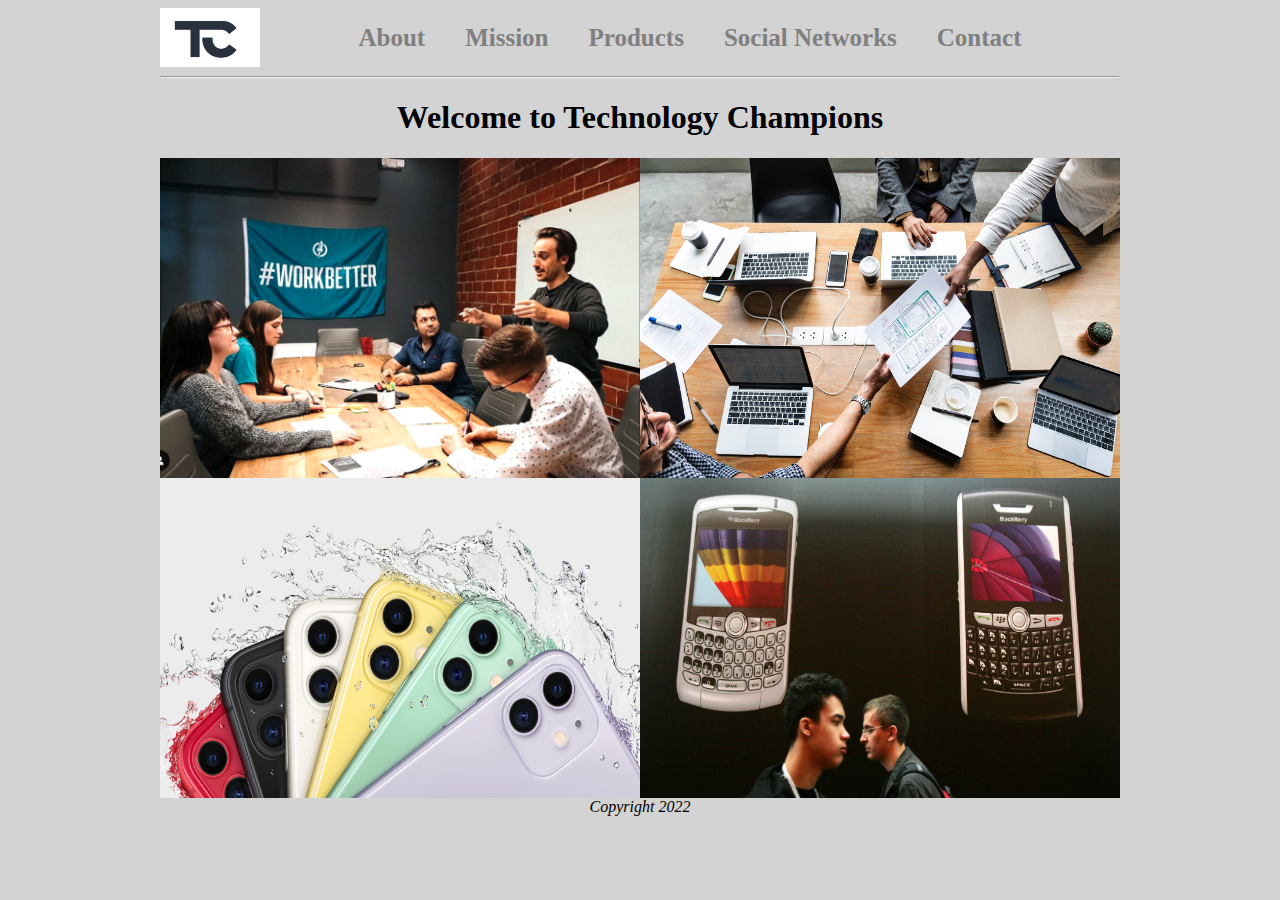
<file: project-1/index.html>
<html>
    <head>
        <meta charset="utf-8">
        <meta name="author" content="Pedro Fernandez">
        <title>Technology Champions</title>
        <link rel="stylesheet" type="text/css" href="./css/css.css">
    </head>
    <body>
        <div id="maindiv"> <!-- Main div where everything will take place -->
            <div class="container">
                <nav> <!-- Navigation bar -->
                    <div class="imgcontainer">
                        <a href="index.html"><img id="logo" src="./images/logo.png" width="100px"></a>
                    </div>
                    <ul>
                        <li class="dropdown">
                            <a class="dropbtn" href="./about/about.html">About</a>
                            <div class="dropdown-content">
                                <a href="./about/staff.html">Staff</a>
                            </div>
                        </li> <!-- About / Staff -->
                        <li class="dropdown">
                            <a class="dropbtn" href="./mission/mission.html">Mission</a>
                            <div class="dropdown-content">
                                <a href="./mission/futureplans.html">Future Plans</a>
                            </div>
                        </li> <!-- Mission / Future plans -->
                        <li class="dropdown">
                            <a class="dropbtn" href="./products/products.html">Products</a>
                            <div class="dropdown-content">
                                <a href="./products/smartphones.html">SmartPhones</a>
                                <a href="./products/tablets.html">Tablets</a>
                            </div>
                        </li> <!-- Products / Smartphones / Tablets -->
                        <li class="dropdown">
                            <a class="dropbtn" href="./socialnetworks/social.html">Social Networks</a>
                            <div class="dropdown-content">
                                <a href="./socialnetworks/workwithus.html">Work with us</a>
                            </div>
                        </li> <!-- Social Networks / Work with us -->
                        <li class="dropdown">
                            <a class="dropbtn" href="./contact/contact.html">Contact</a>
                            <div class="dropdown-content">
                                <a href="./contact/location.html">Location</a>
                            </div>
                        </li> <!-- Contact / Location  -->
                    </ul>
                </nav> 
            </div>

            <hr>

            <h1 class="title">Welcome to Technology Champions</h1>
            <img class="fleft" src="./images/index1.png" width="480px" alt="img1">
            <img class="fleft" src="./images/index2.png" width="480px" height="320px" alt="img1">
            <img class="fleft" src="./images/index3.jpg" width="480px" height="320px" alt="img1">
            <img class="fleft" src="./images/index4.jpg" width="480px" height="320px" alt="img1">

            <footer>
                Copyright 2022
            </footer>
        </div>
    </body>
</html>
</file>
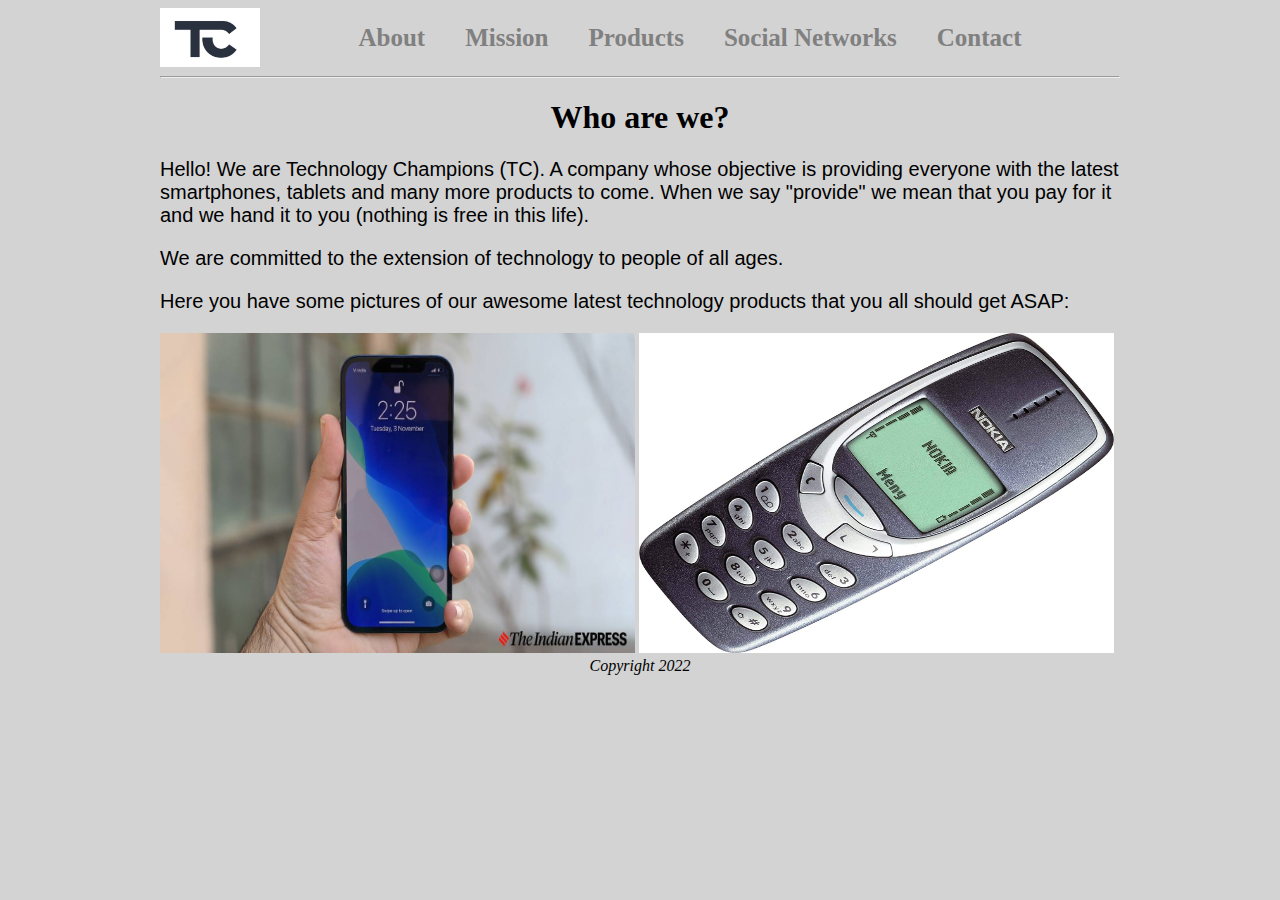
<file: project-1/about/about.html>
<html>
    <head>
        <meta charset="utf-8">
        <meta name="author" content="Pedro Fernandez">
        <title>About</title>
        <link rel="stylesheet" type="text/css" href="../css/css.css">
    </head>
    <body>
        <div id="maindiv"> <!-- Main div where everything will take place -->
            <div class="container">
                <nav> <!-- Navigation bar -->
                    <div class="imgcontainer">
                        <a href="../index.html"><img id="logo" src="../images/logo.png" width="100px"></a>
                    </div>
                    <ul>
                        <li class="dropdown">
                            <a class="dropbtn" href="about.html">About</a>
                            <div class="dropdown-content">
                                <a href="./staff.html">Staff</a>
                            </div>
                        </li> <!-- About / Staff -->
                        <li class="dropdown">
                            <a class="dropbtn" href="../mission/mission.html">Mission</a>
                            <div class="dropdown-content">
                                <a href="../mission/futureplans.html">Future Plans</a>
                            </div>
                        </li> <!-- Mission / Future plans -->
                        <li class="dropdown">
                            <a class="dropbtn" href="../products/products.html">Products</a>
                            <div class="dropdown-content">
                                <a href="../products/smartphones.html">SmartPhones</a>
                                <a href="../products/tablets.html">Tablets</a>
                            </div>
                        </li> <!-- Products / Smartphones / Tablets -->
                        <li class="dropdown">
                            <a class="dropbtn" href="../socialnetworks/social.html">Social Networks</a>
                            <div class="dropdown-content">
                                <a href="../socialnetworks/workwithus.html">Work with us</a>
                            </div>
                        </li> <!-- Social Networks / Work with us -->
                        <li class="dropdown">
                            <a class="dropbtn" href="../contact/contact.html">Contact</a>
                            <div class="dropdown-content">
                                <a href="../contact/location.html">Location</a>
                            </div>
                        </li> <!-- Contact / Location  -->
                    </ul>
                </nav> 
            </div>
            <hr>

            <h1 class="title">Who are we?</h1>
            <p class="ntext">Hello! We are Technology Champions (TC). A company whose objective is providing everyone with the latest smartphones, tablets and many more products to come. When we say "provide" we mean that you pay for it and we hand it to you (nothing is free in this life).</p>
            <p class="ntext">We are committed to the extension of technology to people of all ages.</p>
            <p class="ntext">Here you have some pictures of our awesome latest technology products that you all should get ASAP:
            </p>
            <img src="../images/phone.jpg" width="475px" height="320px" alt="phone1">
            <img src="../images/phone2.jpg" width="475px" height="320px" alt="phone2">

            <footer>
                Copyright 2022
            </footer>
        </div>
    </body>
</html>
</file>
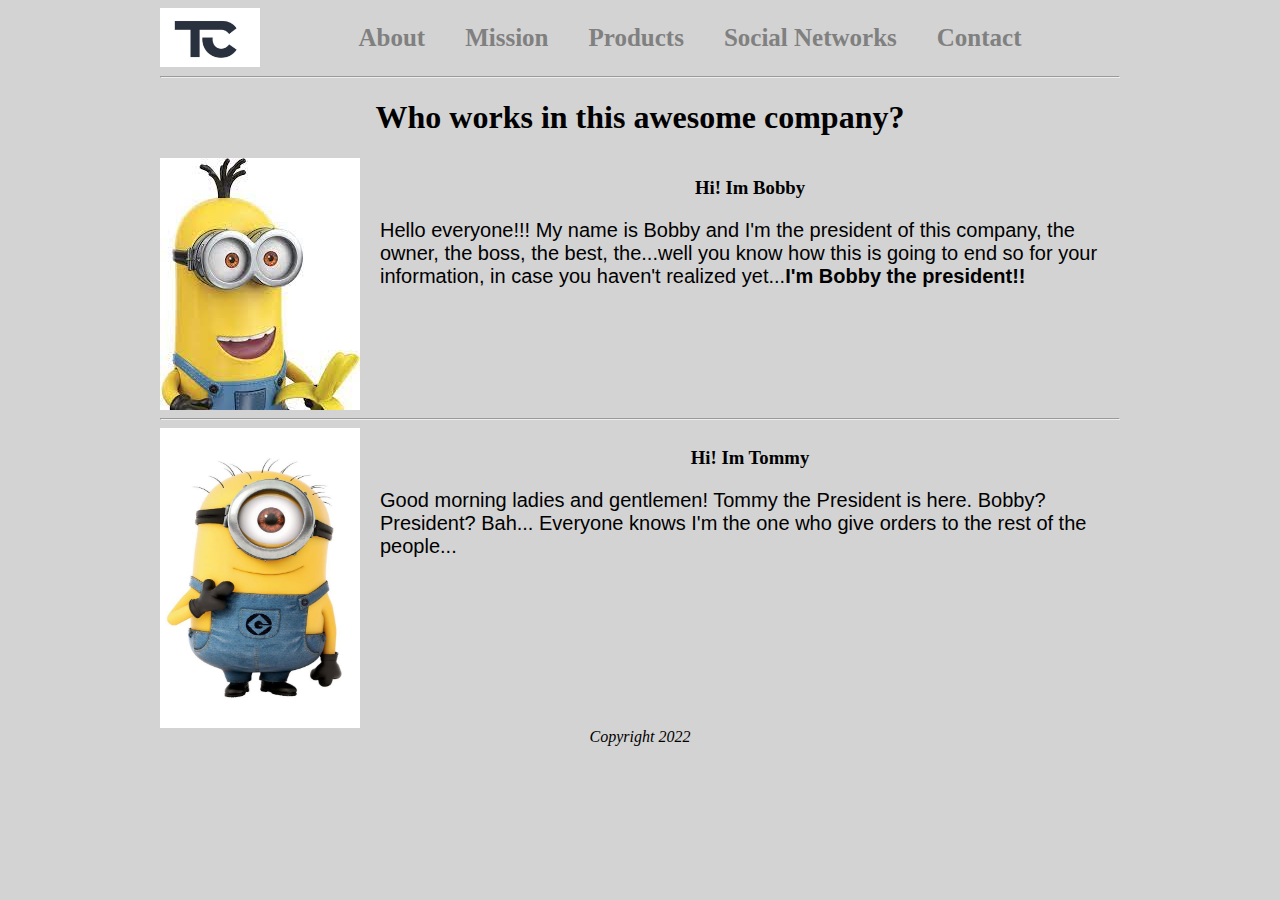
<file: project-1/about/staff.html>
<html>
    <head>
        <meta charset="utf-8">
        <meta name="author" content="Pedro Fernandez">
        <title>Staff</title>
        <link rel="stylesheet" type="text/css" href="../css/css.css">
    </head>
    <body>
        <div id="maindiv"> <!-- Main div where everything will take place -->
            <div class="container">
                <nav> <!-- Navigation bar -->
                    <div class="imgcontainer">
                        <a href="../index.html"><img id="logo" src="../images/logo.png" width="100px"></a>
                    </div>
                    <ul>
                        <li class="dropdown">
                            <a class="dropbtn" href="about.html">About</a>
                            <div class="dropdown-content">
                                <a href="staff.html">Staff</a>
                            </div>
                        </li> <!-- About / Staff -->
                        <li class="dropdown">
                            <a class="dropbtn" href="../mission/mission.html">Mission</a>
                            <div class="dropdown-content">
                                <a href="../mission/futureplans.html">Future Plans</a>
                            </div>
                        </li> <!-- Mission / Future plans -->
                        <li class="dropdown">
                            <a class="dropbtn" href="../products/products.html">Products</a>
                            <div class="dropdown-content">
                                <a href="../products/smartphones.html">SmartPhones</a>
                                <a href="../products/tablets.html">Tablets</a>
                            </div>
                        </li> <!-- Products / Smartphones / Tablets -->
                        <li class="dropdown">
                            <a class="dropbtn" href="../socialnetworks/social.html">Social Networks</a>
                            <div class="dropdown-content">
                                <a href="../socialnetworks/workwithus.html">Work with us</a>
                            </div>
                        </li> <!-- Social Networks / Work with us -->
                        <li class="dropdown">
                            <a class="dropbtn" href="../contact/contact.html">Contact</a>
                            <div class="dropdown-content">
                                <a href="../contact/location.html">Location</a>
                            </div>
                        </li> <!-- Contact / Location  -->
                    </ul>
                </nav> 
            </div>
            <hr>

            <h1 class="title">Who works in this awesome company?</h1>

            <div id="staffbox">
                <div class="box">
                    <img class="imgstaff" src="../images/staff1.jfif" alt="minion">
                    <h3>Hi! Im Bobby</h3>
                    <p class="ntext">Hello everyone!!! My name is Bobby and I'm the president of this company, the owner, the boss, the best, the...well you know how this is going to end so for your information, in case you haven't realized yet...<strong>I'm Bobby the president!!</strong></p>
                </div>
                <hr>
                <div class="box">
                    <img class="imgstaff" src="../images/staff2.jpg" width="200px" height="300px" alt="minion2">
                    <h3>Hi! Im Tommy</h3>
                    <p class="ntext">Good morning ladies and gentlemen! Tommy the President is here. Bobby? President? Bah... Everyone knows I'm the one who give orders to the rest of the people...</p>
                </div>
            </div>

            <footer>
                Copyright 2022
            </footer>
        </div>
    </body>
</html>
</file>
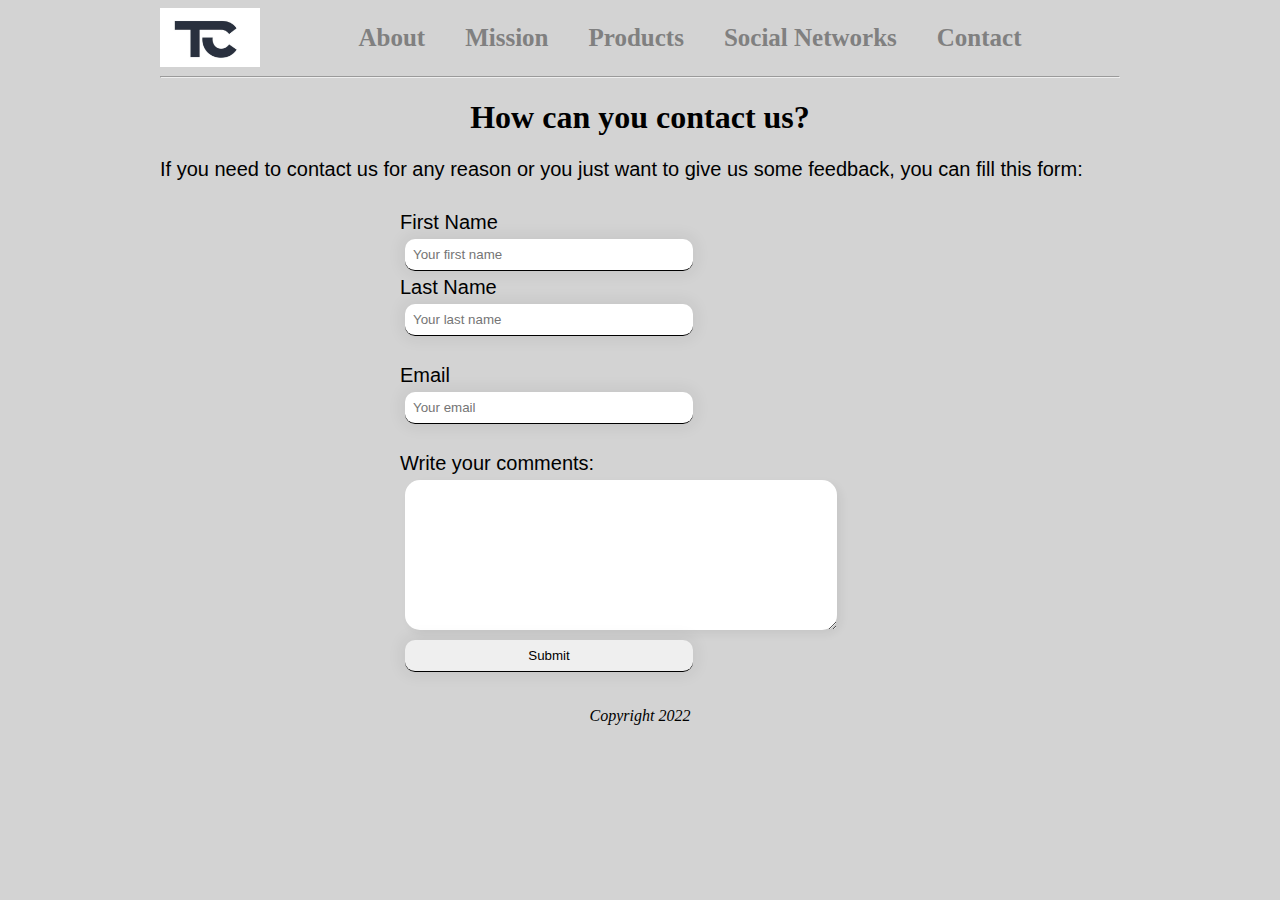
<file: project-1/contact/contact.html>
<html>
    <head>
        <meta charset="utf-8">
        <meta name="author" content="Pedro Fernandez">
        <title>Contact</title>
        <link rel="stylesheet" type="text/css" href="../css/css.css">
    </head>
    <body>
        <div id="maindiv"> <!-- Main div where everything will take place -->
            <div class="container">
                <nav> <!-- Navigation bar -->
                    <div class="imgcontainer">
                        <a href="../index.html"><img id="logo" src="../images/logo.png" width="100px"></a>
                    </div>
                    <ul>
                        <li class="dropdown">
                            <a class="dropbtn" href="../about/about.html">About</a>
                            <div class="dropdown-content">
                                <a href="../about/staff.html">Staff</a>
                            </div>
                        </li> <!-- About / Staff -->
                        <li class="dropdown">
                            <a class="dropbtn" href="../mission/mission.html">Mission</a>
                            <div class="dropdown-content">
                                <a href="../mission/futureplans.html">Future Plans</a>
                            </div>
                        </li> <!-- Mission / Future plans -->
                        <li class="dropdown">
                            <a class="dropbtn" href="../products/products.html">Products</a>
                            <div class="dropdown-content">
                                <a href="../products/smartphones.html">SmartPhones</a>
                                <a href="../products/tablets.html">Tablets</a>
                            </div>
                        </li> <!-- Products / Smartphones / Tablets -->
                        <li class="dropdown">
                            <a class="dropbtn" href="../socialnetworks/social.html">Social Networks</a>
                            <div class="dropdown-content">
                                <a href="../socialnetworks/workwithus.html">Work with us</a>
                            </div>
                        </li> <!-- Social Networks / Work with us -->
                        <li class="dropdown">
                            <a class="dropbtn" href="contact.html">Contact</a>
                            <div class="dropdown-content">
                                <a href="location.html">Location</a>
                            </div>
                        </li> <!-- Contact / Location  -->
                    </ul>
                </nav> 
            </div>
            <hr>

            <h1 class="title">How can you contact us?</h1>

            <p class="ntext">If you need to contact us for any reason or you just want to give us some feedback, you can fill this form:</p>

            <form method="POST" action="http://vip.groupehn.com:20003/html/infospost.php" enctype="application/x-www-form-urlencoded">

                <label>First Name </label><br>
                <input type="text" placeholder="Your first name" name="firstname"><br>
                <label>Last Name</label><br>
                <input type="text" placeholder="Your last name" name="lastname"><br><br>
                <label>Email</label><br>
                <input type="email" placeholder="Your email" name="email"><br><br>
                <label>Write your comments:</label><br>
                <textarea rows="10" cols="66" name="request"></textarea>

                <input type="submit" value="Submit">

            </form>

            <footer>
                Copyright 2022
            </footer>
        </div>
    </body>
</html>
</file>
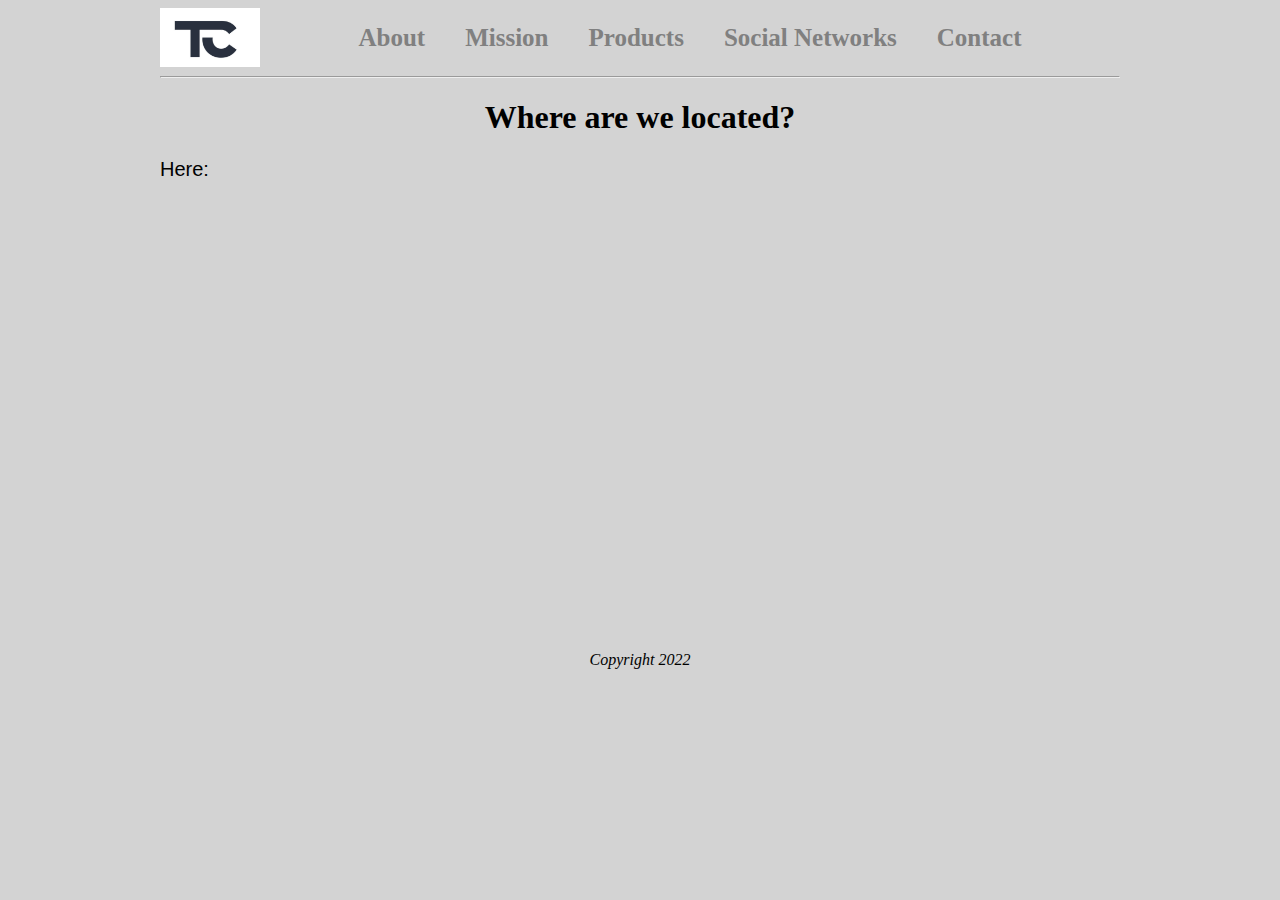
<file: project-1/contact/location.html>
<html>
    <head>
        <meta charset="utf-8">
        <meta name="author" content="Pedro Fernandez">
        <title>Location</title>
        <link rel="stylesheet" type="text/css" href="../css/css.css">
    </head>
    <body>
        <div id="maindiv"> <!-- Main div where everything will take place -->
            <div class="container">
                <nav> <!-- Navigation bar -->
                    <div class="imgcontainer">
                        <a href="../index.html"><img id="logo" src="../images/logo.png" width="100px"></a>
                    </div>
                    <ul>
                        <li class="dropdown">
                            <a class="dropbtn" href="../about/about.html">About</a>
                            <div class="dropdown-content">
                                <a href="../about/staff.html">Staff</a>
                            </div>
                        </li> <!-- About / Staff -->
                        <li class="dropdown">
                            <a class="dropbtn" href="../mission/mission.html">Mission</a>
                            <div class="dropdown-content">
                                <a href="../mission/futureplans.html">Future Plans</a>
                            </div>
                        </li> <!-- Mission / Future plans -->
                        <li class="dropdown">
                            <a class="dropbtn" href="../products/products.html">Products</a>
                            <div class="dropdown-content">
                                <a href="../products/smartphones.html">SmartPhones</a>
                                <a href="../products/tablets.html">Tablets</a>
                            </div>
                        </li> <!-- Products / Smartphones / Tablets -->
                        <li class="dropdown">
                            <a class="dropbtn" href="../socialnetworks/social.html">Social Networks</a>
                            <div class="dropdown-content">
                                <a href="../socialnetworks/workwithus.html">Work with us</a>
                            </div>
                        </li> <!-- Social Networks / Work with us -->
                        <li class="dropdown">
                            <a class="dropbtn" href="contact.html">Contact</a>
                            <div class="dropdown-content">
                                <a href="location.html">Location</a>
                            </div>
                        </li> <!-- Contact / Location  -->
                    </ul>
                </nav> 
            </div>
            <hr>
            <h1 class="title">Where are we located?</h1>

            <p class="ntext">Here:</p>

            <iframe src="https://www.google.com/maps/embed?pb=!1m18!1m12!1m3!1d189.71527206537132!2d-3.7304816767573215!3d40.4654335870386!2m3!1f0!2f0!3f0!3m2!1i1024!2i768!4f13.1!3m3!1m2!1s0xd4229c8d5dd4e93%3A0x1000129437aeec16!2sCasa%20Huarte%20Corrales%20y%20Molez%C3%BAn%201966!5e0!3m2!1ses!2ses!4v1660238133175!5m2!1ses!2ses" width="600" height="450" style="border:0;" allowfullscreen="" loading="lazy" referrerpolicy="no-referrer-when-downgrade"></iframe>

            <footer>
                Copyright 2022
            </footer>
        </div>
    </body>
</html>
</file>
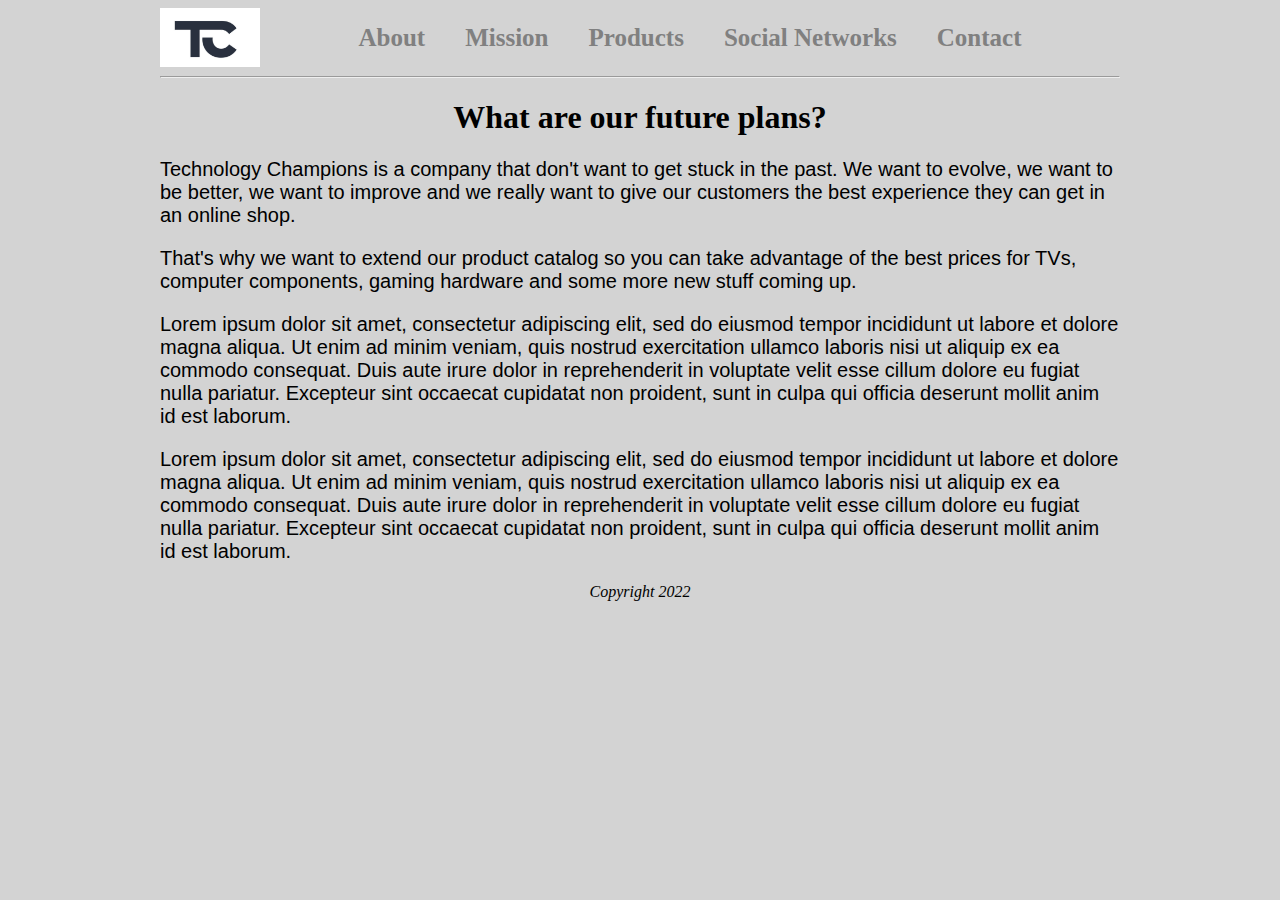
<file: project-1/mission/futureplans.html>
<html>
    <head>
        <meta charset="utf-8">
        <meta name="author" content="Pedro Fernandez">
        <title>Future Plans</title>
        <link rel="stylesheet" type="text/css" href="../css/css.css">
    </head>
    <body>
        <div id="maindiv"> <!-- Main div where everything will take place -->
            <div class="container">
                <nav> <!-- Navigation bar -->
                    <div class="imgcontainer">
                        <a href="../index.html"><img id="logo" src="../images/logo.png" width="100px"></a>
                    </div>
                    <ul>
                        <li class="dropdown">
                            <a class="dropbtn" href="../about/about.html">About</a>
                            <div class="dropdown-content">
                                <a href="../about/staff.html">Staff</a>
                            </div>
                        </li> <!-- About / Staff -->
                        <li class="dropdown">
                            <a class="dropbtn" href="mission.html">Mission</a>
                            <div class="dropdown-content">
                                <a href="futureplans.html">Future Plans</a>
                            </div>
                        </li> <!-- Mission / Future plans -->
                        <li class="dropdown">
                            <a class="dropbtn" href="../products/products.html">Products</a>
                            <div class="dropdown-content">
                                <a href="../products/smartphones.html">SmartPhones</a>
                                <a href="./products/tablets.html">Tablets</a>
                            </div>
                        </li> <!-- Products / Smartphones / Tablets -->
                        <li class="dropdown">
                            <a class="dropbtn" href="../socialnetworks/social.html">Social Networks</a>
                            <div class="dropdown-content">
                                <a href="../socialnetworks/workwithus.html">Work with us</a>
                            </div>
                        </li> <!-- Social Networks / Work with us -->
                        <li class="dropdown">
                            <a class="dropbtn" href="../contact/contact.html">Contact</a>
                            <div class="dropdown-content">
                                <a href="../contact/location.html">Location</a>
                            </div>
                        </li> <!-- Contact / Location  -->
                    </ul>
                </nav> 
            </div>
            <hr>

            <h1 class="title">What are our future plans?</h1>

            <p class="ntext">
                Technology Champions is a company that don't want to get stuck in the past. We want to evolve, we want to be better, we want to improve and we really want to give our customers the best experience they can get in an online shop.
            </p>

            <p class="ntext">
                That's why we want to extend our product catalog so you can take advantage of the best prices for TVs, computer components, gaming hardware and some more new stuff coming up.
            </p>

            <p class="ntext">
                Lorem ipsum dolor sit amet, consectetur adipiscing elit, sed do eiusmod tempor incididunt ut labore et dolore magna aliqua. Ut enim ad minim veniam, quis nostrud exercitation ullamco laboris nisi ut aliquip ex ea commodo consequat. Duis aute irure dolor in reprehenderit in voluptate velit esse cillum dolore eu fugiat nulla pariatur. Excepteur sint occaecat cupidatat non proident, sunt in culpa qui officia deserunt mollit anim id est laborum.
            </p>

            <p class="ntext">
                Lorem ipsum dolor sit amet, consectetur adipiscing elit, sed do eiusmod tempor incididunt ut labore et dolore magna aliqua. Ut enim ad minim veniam, quis nostrud exercitation ullamco laboris nisi ut aliquip ex ea commodo consequat. Duis aute irure dolor in reprehenderit in voluptate velit esse cillum dolore eu fugiat nulla pariatur. Excepteur sint occaecat cupidatat non proident, sunt in culpa qui officia deserunt mollit anim id est laborum.
            </p>

            <footer>
                Copyright 2022
            </footer>
        </div>
    </body>
</html>
</file>
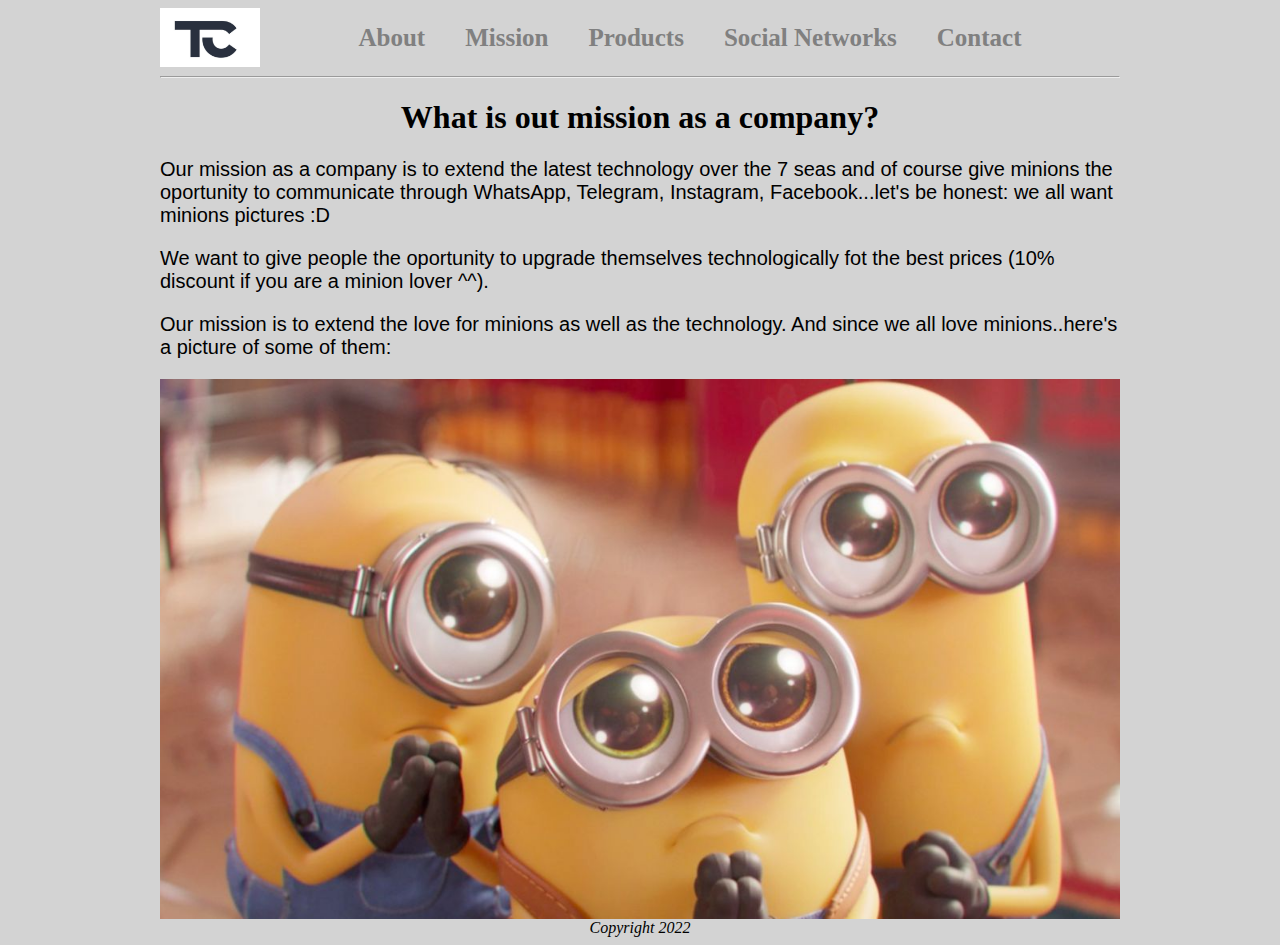
<file: project-1/mission/mission.html>
<html>
    <head>
        <meta charset="utf-8">
        <meta name="author" content="Pedro Fernandez">
        <title>Mission</title>
        <link rel="stylesheet" type="text/css" href="../css/css.css">
    </head>
    <body>
        <div id="maindiv"> <!-- Main div where everything will take place -->
            <div class="container">
                <nav> <!-- Navigation bar -->
                    <div class="imgcontainer">
                        <a href="../index.html"><img id="logo" src="../images/logo.png" width="100px"></a>
                    </div>
                    <ul>
                        <li class="dropdown">
                            <a class="dropbtn" href="../about/about.html">About</a>
                            <div class="dropdown-content">
                                <a href="../about/staff.html">Staff</a>
                            </div>
                        </li> <!-- About / Staff -->
                        <li class="dropdown">
                            <a class="dropbtn" href="mission.html">Mission</a>
                            <div class="dropdown-content">
                                <a href="futureplans.html">Future Plans</a>
                            </div>
                        </li> <!-- Mission / Future plans -->
                        <li class="dropdown">
                            <a class="dropbtn" href="../products/products.html">Products</a>
                            <div class="dropdown-content">
                                <a href="../products/smartphones.html">SmartPhones</a>
                                <a href="../products/tablets.html">Tablets</a>
                            </div>
                        </li> <!-- Products / Smartphones / Tablets -->
                        <li class="dropdown">
                            <a class="dropbtn" href="../socialnetworks/social.html">Social Networks</a>
                            <div class="dropdown-content">
                                <a href="../socialnetworks/workwithus.html">Work with us</a>
                            </div>
                        </li> <!-- Social Networks / Work with us -->
                        <li class="dropdown">
                            <a class="dropbtn" href="../contact/contact.html">Contact</a>
                            <div class="dropdown-content">
                                <a href="../contact/location.html">Location</a>
                            </div>
                        </li> <!-- Contact / Location  -->
                    </ul>
                </nav> 
            </div>
            <hr>

            <h1 class="title">What is out mission as a company?</h1>

            <p class="ntext">
                Our mission as a company is to extend the latest technology over the 7 seas and of course give minions the oportunity to communicate through WhatsApp, Telegram, Instagram, Facebook...let's be honest: we all want minions pictures :D
            </p>
            <p class="ntext">
                We want to give people the oportunity to upgrade themselves technologically fot the best prices (10% discount if you are a minion lover ^^).
            </p>
            <p class="ntext">
                Our mission is to extend the love for minions as well as the technology. And since we all love minions..here's a picture of some of them:
            </p>

            <img src="../images/mission1.jpg" width="960px" alt="mission1">

            <footer>
                Copyright 2022
            </footer>
        </div>
    </body>
</html>
</file>
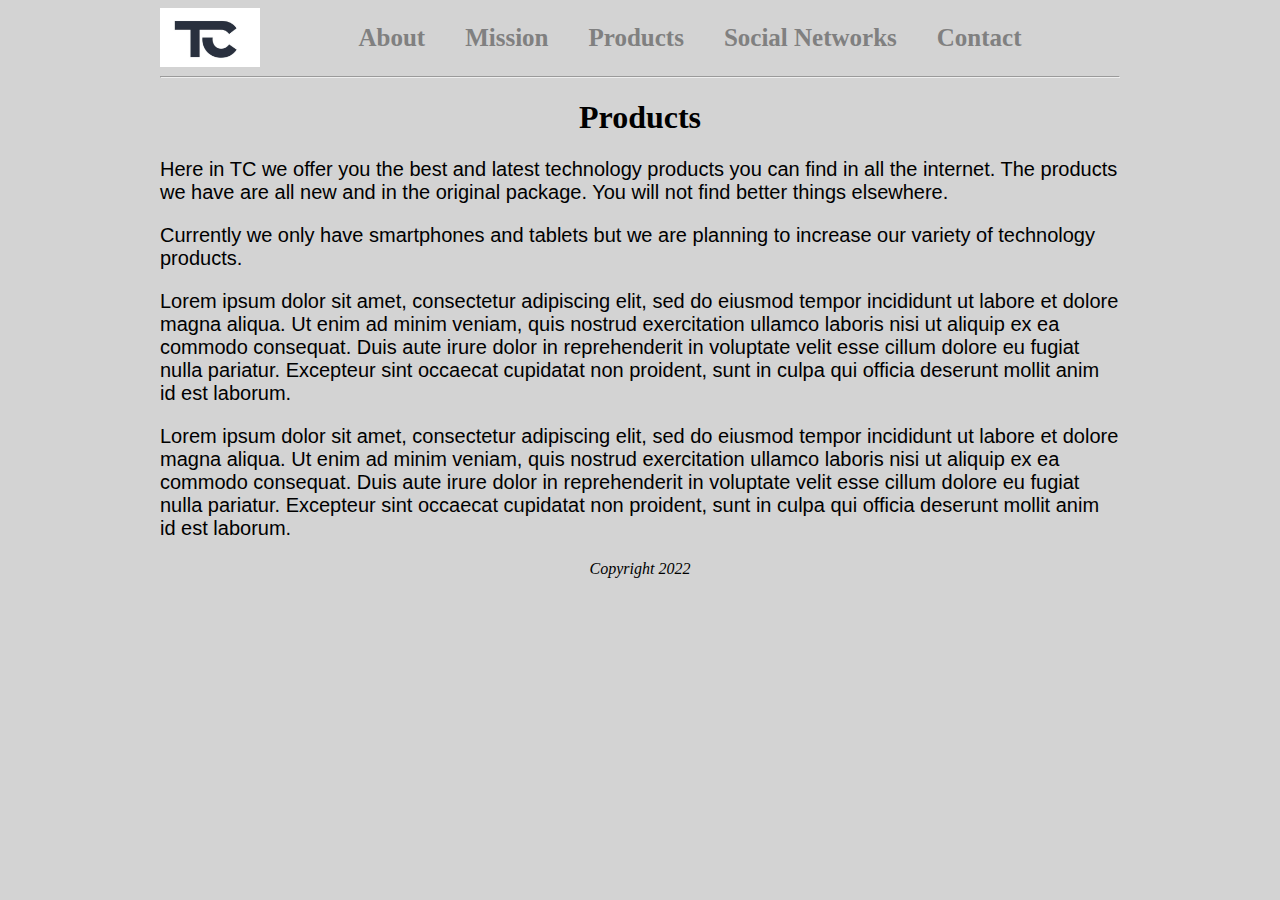
<file: project-1/products/products.html>
<html>
    <head>
        <meta charset="utf-8">
        <meta name="author" content="Pedro Fernandez">
        <title>Products</title>
        <link rel="stylesheet" type="text/css" href="../css/css.css">
    </head>
    <body>
        <div id="maindiv"> <!-- Main div where everything will take place -->
            <div class="container">
                <nav> <!-- Navigation bar -->
                    <div class="imgcontainer">
                        <a href="../index.html"><img id="logo" src="../images/logo.png" width="100px"></a>
                    </div>
                    <ul>
                        <li class="dropdown">
                            <a class="dropbtn" href="../about/about.html">About</a>
                            <div class="dropdown-content">
                                <a href="../about/staff.html">Staff</a>
                            </div>
                        </li> <!-- About / Staff -->
                        <li class="dropdown">
                            <a class="dropbtn" href="../mission/mission.html">Mission</a>
                            <div class="dropdown-content">
                                <a href="../mission/futureplans.html">Future Plans</a>
                            </div>
                        </li> <!-- Mission / Future plans -->
                        <li class="dropdown">
                            <a class="dropbtn" href="products.html">Products</a>
                            <div class="dropdown-content">
                                <a href="smartphones.html">SmartPhones</a>
                                <a href="tablets.html">Tablets</a>
                            </div>
                        </li> <!-- Products / Smartphones / Tablets -->
                        <li class="dropdown">
                            <a class="dropbtn" href="../socialnetworks/social.html">Social Networks</a>
                            <div class="dropdown-content">
                                <a href="../socialnetworks/workwithus.html">Work with us</a>
                            </div>
                        </li> <!-- Social Networks / Work with us -->
                        <li class="dropdown">
                            <a class="dropbtn" href="../contact/contact.html">Contact</a>
                            <div class="dropdown-content">
                                <a href="../contact/location.html">Location</a>
                            </div>
                        </li> <!-- Contact / Location  -->
                    </ul>
                </nav> 
            </div>
            <hr>

            <h1 class="title">Products</h1>

            <p class="ntext">Here in TC we offer you the best and latest technology products you can find in all the internet. The products we have are all new and in the original package. You will not find better things elsewhere.</p>

            <p class="ntext">Currently we only have smartphones and tablets but we are planning to increase our variety of technology products.</p>

            <p class="ntext">
                Lorem ipsum dolor sit amet, consectetur adipiscing elit, sed do eiusmod tempor incididunt ut labore et dolore magna aliqua. Ut enim ad minim veniam, quis nostrud exercitation ullamco laboris nisi ut aliquip ex ea commodo consequat. Duis aute irure dolor in reprehenderit in voluptate velit esse cillum dolore eu fugiat nulla pariatur. Excepteur sint occaecat cupidatat non proident, sunt in culpa qui officia deserunt mollit anim id est laborum.
            </p>

            <p class="ntext">
                Lorem ipsum dolor sit amet, consectetur adipiscing elit, sed do eiusmod tempor incididunt ut labore et dolore magna aliqua. Ut enim ad minim veniam, quis nostrud exercitation ullamco laboris nisi ut aliquip ex ea commodo consequat. Duis aute irure dolor in reprehenderit in voluptate velit esse cillum dolore eu fugiat nulla pariatur. Excepteur sint occaecat cupidatat non proident, sunt in culpa qui officia deserunt mollit anim id est laborum.
            </p>

            <footer>
                Copyright 2022
            </footer>
        </div>
    </body>
</html>
</file>
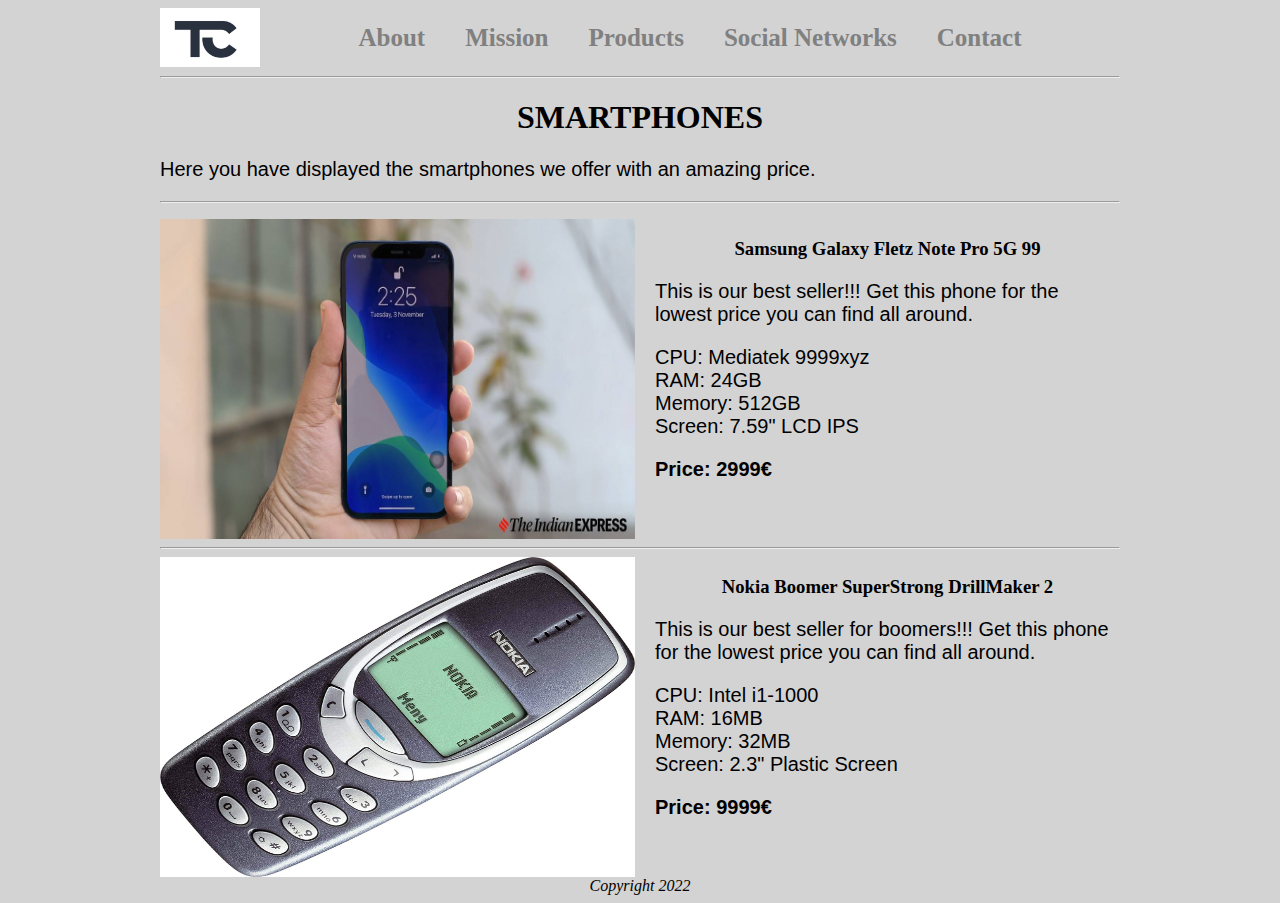
<file: project-1/products/smartphones.html>
<html>
    <head>
        <meta charset="utf-8">
        <meta name="author" content="Pedro Fernandez">
        <title>Smartphones</title>
        <link rel="stylesheet" type="text/css" href="../css/css.css">
    </head>
    <body>
        <div id="maindiv"> <!-- Main div where everything will take place -->
            <div class="container">
                <nav> <!-- Navigation bar -->
                    <div class="imgcontainer">
                        <a href="../index.html"><img id="logo" src="../images/logo.png" width="100px"></a>
                    </div>
                    <ul>
                        <li class="dropdown">
                            <a class="dropbtn" href="../about/about.html">About</a>
                            <div class="dropdown-content">
                                <a href="../about/staff.html">Staff</a>
                            </div>
                        </li> <!-- About / Staff -->
                        <li class="dropdown">
                            <a class="dropbtn" href="../mission/mission.html">Mission</a>
                            <div class="dropdown-content">
                                <a href="../mission/futureplans.html">Future Plans</a>
                            </div>
                        </li> <!-- Mission / Future plans -->
                        <li class="dropdown">
                            <a class="dropbtn" href="products.html">Products</a>
                            <div class="dropdown-content">
                                <a href="smartphones.html">SmartPhones</a>
                                <a href="tablets.html">Tablets</a>
                            </div>
                        </li> <!-- Products / Smartphones / Tablets -->
                        <li class="dropdown">
                            <a class="dropbtn" href="../socialnetworks/social.html">Social Networks</a>
                            <div class="dropdown-content">
                                <a href="../socialnetworks/workwithus.html">Work with us</a>
                            </div>
                        </li> <!-- Social Networks / Work with us -->
                        <li class="dropdown">
                            <a class="dropbtn" href="../contact/contact.html">Contact</a>
                            <div class="dropdown-content">
                                <a href="../contact/location.html">Location</a>
                            </div>
                        </li> <!-- Contact / Location  -->
                    </ul>
                </nav> 
            </div>
            <hr>

            <h1 class="title">SMARTPHONES</h1>

            <p class="ntext">
                Here you have displayed the smartphones we offer with an amazing price.<hr>
            </p>
            

            <div id="staffbox">
                <div class="box">
                    <img class="imgstaff" width="475px" height="320px" src="../images/phone.jpg" alt="phone1">
                    <h3>Samsung Galaxy Fletz Note Pro 5G 99</h3>
                    <p class="ntext">This is our best seller!!! Get this phone for the lowest price you can find all around.</p>
                    <p class="ntext">CPU: Mediatek 9999xyz<br>RAM: 24GB<br> Memory: 512GB<br>Screen: 7.59" LCD IPS</p>
                    <p class="ntext"><strong>Price: 2999€</strong></p>
                </div>
                <hr>
                <div class="box">
                    <img class="imgstaff" width="475px" height="320px" src="../images/phone2.jpg" alt="minion2">
                    <h3>Nokia Boomer SuperStrong DrillMaker 2</h3>
                    <p class="ntext">This is our best seller for boomers!!! Get this phone for the lowest price you can find all around.</p>
                    <p class="ntext">CPU: Intel i1-1000<br>RAM: 16MB<br> Memory: 32MB<br>Screen: 2.3" Plastic Screen</p>
                    <p class="ntext"><strong>Price: 9999€</strong></p>
                </div>
            </div>

            <footer>
                Copyright 2022
            </footer>
        </div>
    </body>
</html>
</file>
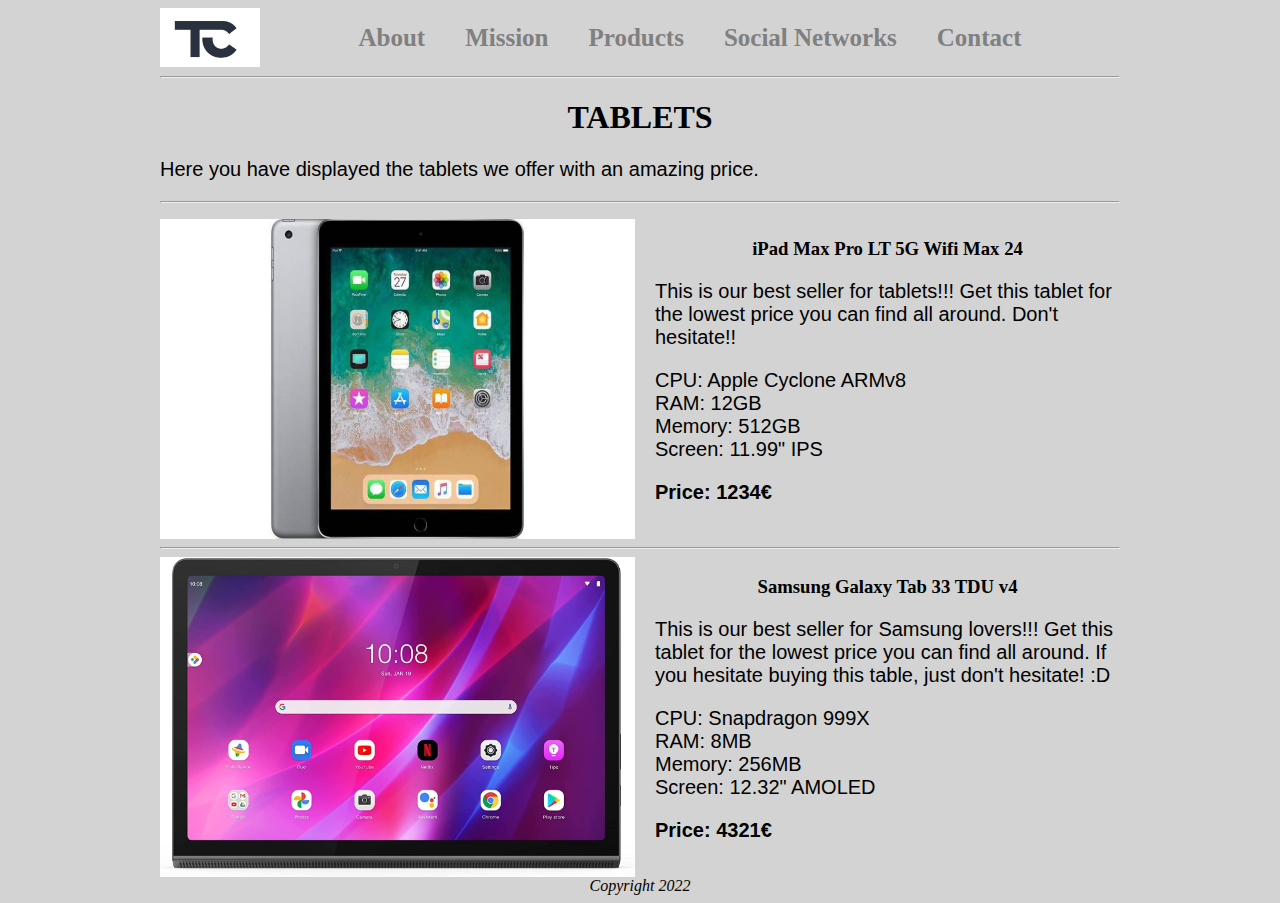
<file: project-1/products/tablets.html>
<html>
    <head>
        <meta charset="utf-8">
        <meta name="author" content="Pedro Fernandez">
        <title>Tablets</title>
        <link rel="stylesheet" type="text/css" href="../css/css.css">
    </head>
    <body>
        <div id="maindiv"> <!-- Main div where everything will take place -->
            <div class="container">
                <nav> <!-- Navigation bar -->
                    <div class="imgcontainer">
                        <a href="../index.html"><img id="logo" src="../images/logo.png" width="100px"></a>
                    </div>
                    <ul>
                        <li class="dropdown">
                            <a class="dropbtn" href="../about/about.html">About</a>
                            <div class="dropdown-content">
                                <a href="../about/staff.html">Staff</a>
                            </div>
                        </li> <!-- About / Staff -->
                        <li class="dropdown">
                            <a class="dropbtn" href="../mission/mission.html">Mission</a>
                            <div class="dropdown-content">
                                <a href="../mission/futureplans.html">Future Plans</a>
                            </div>
                        </li> <!-- Mission / Future plans -->
                        <li class="dropdown">
                            <a class="dropbtn" href="products.html">Products</a>
                            <div class="dropdown-content">
                                <a href="smartphones.html">SmartPhones</a>
                                <a href="tablets.html">Tablets</a>
                            </div>
                        </li> <!-- Products / Smartphones / Tablets -->
                        <li class="dropdown">
                            <a class="dropbtn" href="../socialnetworks/social.html">Social Networks</a>
                            <div class="dropdown-content">
                                <a href="../socialnetworks/workwithus.html">Work with us</a>
                            </div>
                        </li> <!-- Social Networks / Work with us -->
                        <li class="dropdown">
                            <a class="dropbtn" href="../contact/contact.html">Contact</a>
                            <div class="dropdown-content">
                                <a href="../contact/location.html">Location</a>
                            </div>
                        </li> <!-- Contact / Location  -->
                    </ul>
                </nav> 
            </div>
            <hr>

            <h1 class="title">TABLETS</h1>

            <p class="ntext">
                Here you have displayed the tablets we offer with an amazing price.<hr>
            </p>
            

            <div id="staffbox">
                <div class="box">
                    <img class="imgstaff" width="475px" height="320px" src="../images/ipad.jpg" alt="ipad">
                    <h3>iPad Max Pro LT 5G Wifi Max 24</h3>
                    <p class="ntext">This is our best seller for tablets!!! Get this tablet for the lowest price you can find all around. Don't hesitate!!</p>
                    <p class="ntext">CPU: Apple Cyclone ARMv8<br>RAM: 12GB<br> Memory: 512GB<br>Screen: 11.99" IPS</p>
                    <p class="ntext"><strong>Price: 1234€</strong></p>
                </div>
                <hr>
                <div class="box">
                    <img class="imgstaff" width="475px" height="320px" src="../images/tablet.jpg" alt="tablet">
                    <h3>Samsung Galaxy Tab 33 TDU v4</h3>
                    <p class="ntext">This is our best seller for Samsung lovers!!! Get this tablet for the lowest price you can find all around. If you hesitate buying this table, just don't hesitate! :D</p>
                    <p class="ntext">CPU: Snapdragon 999X<br>RAM: 8MB<br> Memory: 256MB<br>Screen: 12.32" AMOLED</p>
                    <p class="ntext"><strong>Price: 4321€</strong></p>
                </div>
            </div>

            <footer>
                Copyright 2022
            </footer>
        </div>
    </body>
</html>
</file>
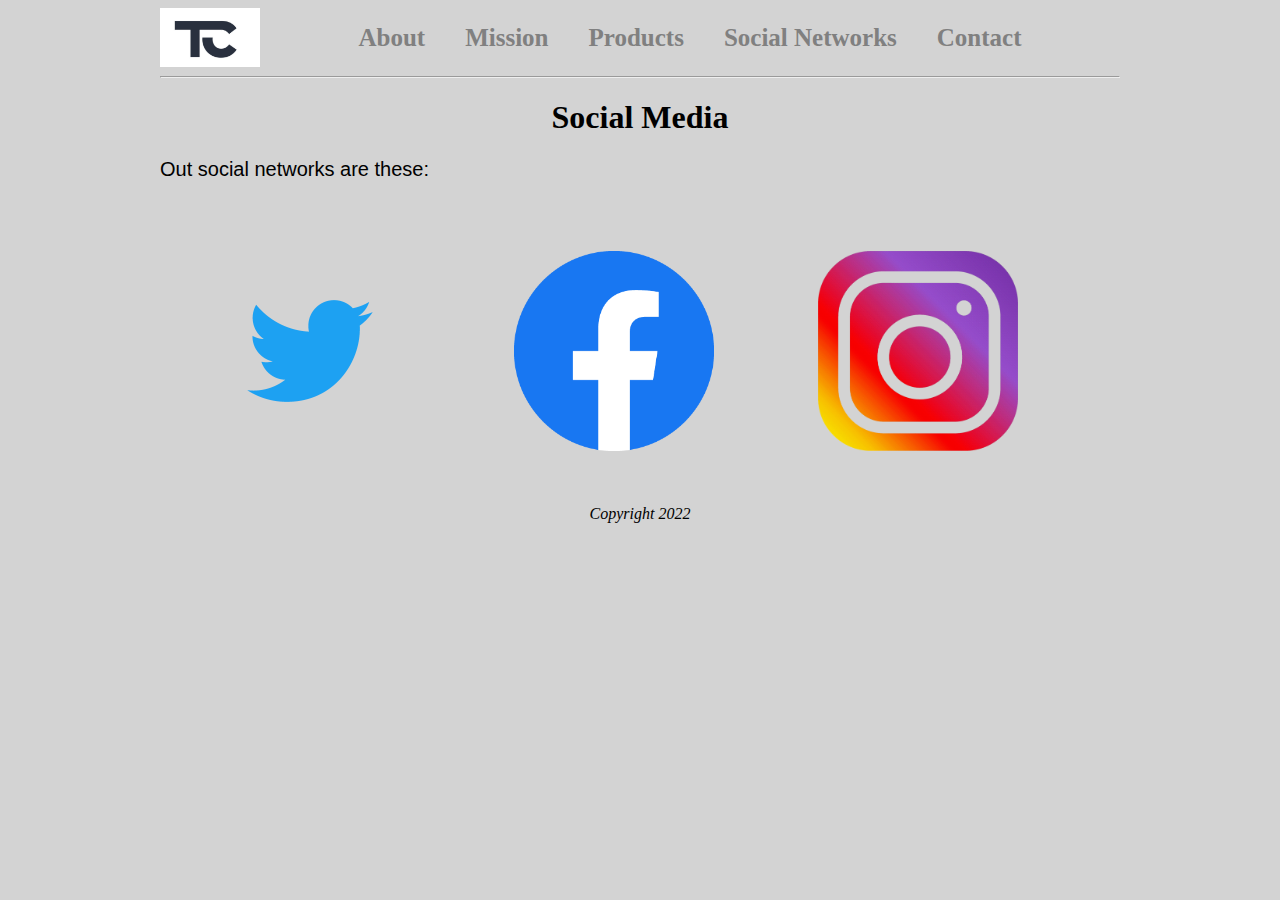
<file: project-1/socialnetworks/social.html>
<html>
    <head>
        <meta charset="utf-8">
        <meta name="author" content="Pedro Fernandez">
        <title>Social Networks</title>
        <link rel="stylesheet" type="text/css" href="../css/css.css">
    </head>
    <body>
        <div id="maindiv"> <!-- Main div where everything will take place -->
            <div class="container">
                <nav> <!-- Navigation bar -->
                    <div class="imgcontainer">
                        <a href="../index.html"><img id="logo" src="../images/logo.png" width="100px"></a>
                    </div>
                    <ul>
                        <li class="dropdown">
                            <a class="dropbtn" href="../about/about.html">About</a>
                            <div class="dropdown-content">
                                <a href="../about/staff.html">Staff</a>
                            </div>
                        </li> <!-- About / Staff -->
                        <li class="dropdown">
                            <a class="dropbtn" href="../mission/mission.html">Mission</a>
                            <div class="dropdown-content">
                                <a href="../mission/futureplans.html">Future Plans</a>
                            </div>
                        </li> <!-- Mission / Future plans -->
                        <li class="dropdown">
                            <a class="dropbtn" href="../products/products.html">Products</a>
                            <div class="dropdown-content">
                                <a href="../products/smartphones.html">SmartPhones</a>
                                <a href="../products/tablets.html">Tablets</a>
                            </div>
                        </li> <!-- Products / Smartphones / Tablets -->
                        <li class="dropdown">
                            <a class="dropbtn" href="social.html">Social Networks</a>
                            <div class="dropdown-content">
                                <a href="workwithus.html">Work with us</a>
                            </div>
                        </li> <!-- Social Networks / Work with us -->
                        <li class="dropdown">
                            <a class="dropbtn" href="../contact/contact.html">Contact</a>
                            <div class="dropdown-content">
                                <a href="../contact/location.html">Location</a>
                            </div>
                        </li> <!-- Contact / Location  -->
                    </ul>
                </nav> 
            </div>
            <hr>

            <h1 class="title">Social Media</h1>
            <p class="ntext">
                Out social networks are these:
            </p>

            <a href="https://www.twitter.com/" target="_blank"><img class="socialmedia" src="../images/twitter.png" width="200px" alt="twitter"></a>
            <a href="https://www.facebook.com/" target="_blank"><img class="socialmedia" src="../images/facebook.png" width="200px" alt="fb"></a>
            <a href="https://www.instagram.com/" target="_blank"><img class="socialmedia" src="../images/instagram.png" width="200px" alt="instagram"></a>

            <footer>
                Copyright 2022
            </footer>
        </div>
    </body>
</html>
</file>
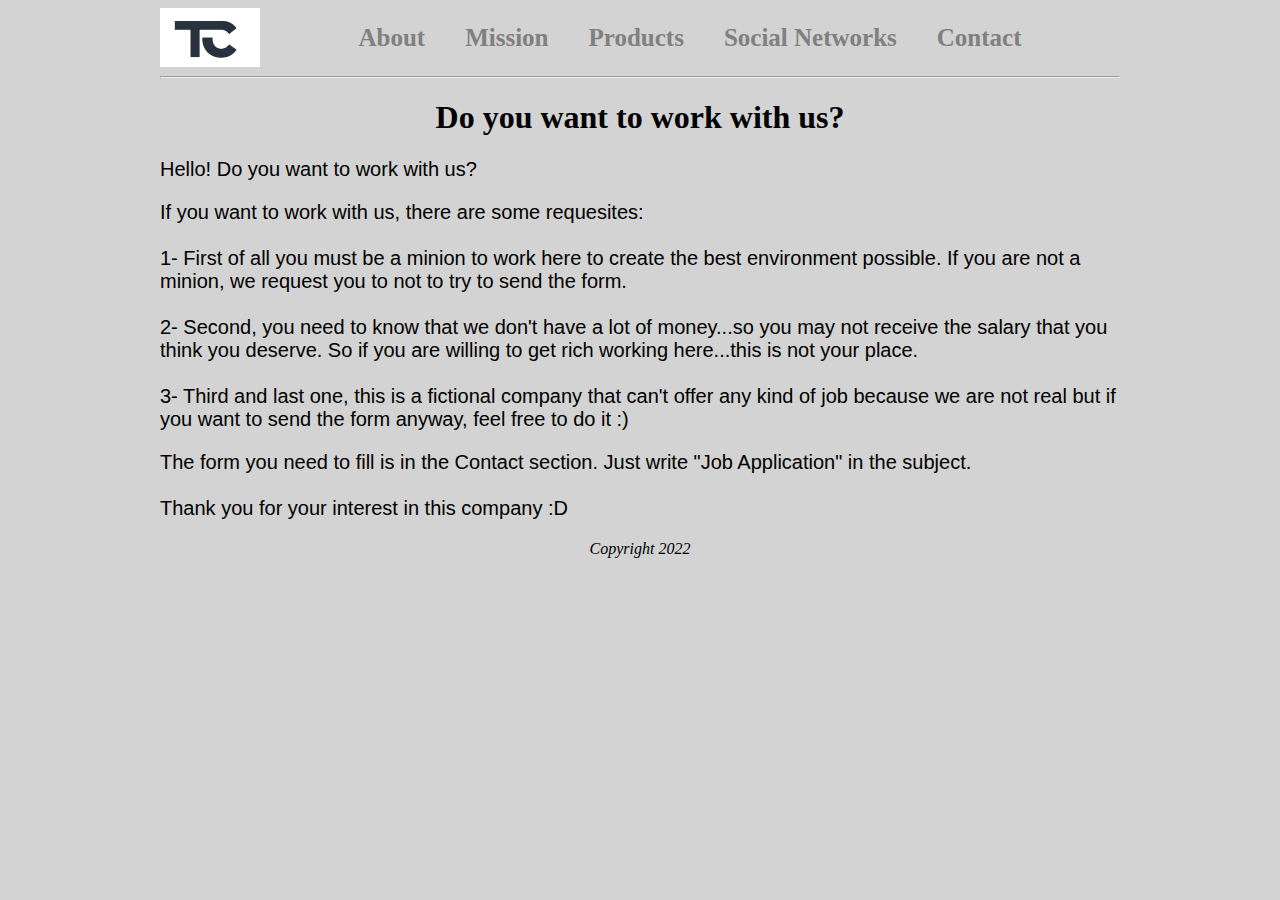
<file: project-1/socialnetworks/workwithus.html>
<html>
    <head>
        <meta charset="utf-8">
        <meta name="author" content="Pedro Fernandez">
        <title>Work With Us</title>
        <link rel="stylesheet" type="text/css" href="../css/css.css">
    </head>
    <body>
        <div id="maindiv"> <!-- Main div where everything will take place -->
            <div class="container">
                <nav> <!-- Navigation bar -->
                    <div class="imgcontainer">
                        <a href="../index.html"><img id="logo" src="../images/logo.png" width="100px"></a>
                    </div>
                    <ul>
                        <li class="dropdown">
                            <a class="dropbtn" href="../about/about.html">About</a>
                            <div class="dropdown-content">
                                <a href="../about/staff.html">Staff</a>
                            </div>
                        </li> <!-- About / Staff -->
                        <li class="dropdown">
                            <a class="dropbtn" href="../mission/mission.html">Mission</a>
                            <div class="dropdown-content">
                                <a href="../mission/futureplans.html">Future Plans</a>
                            </div>
                        </li> <!-- Mission / Future plans -->
                        <li class="dropdown">
                            <a class="dropbtn" href="../products/products.html">Products</a>
                            <div class="dropdown-content">
                                <a href="../products/smartphones.html">SmartPhones</a>
                                <a href="../products/tablets.html">Tablets</a>
                            </div>
                        </li> <!-- Products / Smartphones / Tablets -->
                        <li class="dropdown">
                            <a class="dropbtn" href="social.html">Social Networks</a>
                            <div class="dropdown-content">
                                <a href="workwithus.html">Work with us</a>
                            </div>
                        </li> <!-- Social Networks / Work with us -->
                        <li class="dropdown">
                            <a class="dropbtn" href="../contact/contact.html">Contact</a>
                            <div class="dropdown-content">
                                <a href="../contact/location.html">Location</a>
                            </div>
                        </li> <!-- Contact / Location  -->
                    </ul>
                </nav>
            </div>
            <hr>

            <h1 class="title">Do you want to work with us?</h1>

            <p class="ntext">Hello! Do you want to work with us?</p>

            <p class="ntext">If you want to work with us, there are some requesites:<br><br>
                1- First of all you must be a minion to work here to create the best environment possible. If you are not a minion, we request you to not to try to send the form.<br><br>
                2- Second, you need to know that we don't have a lot of money...so you may not receive the salary that you think you deserve. So if you are willing to get rich working here...this is not your place.<br><br>
                3- Third and last one, this is a fictional company that can't offer any kind of job because we are not real but if you want to send the form anyway, feel free to do it :)
            </p>
            <p class="ntext">The form you need to fill is in the Contact section. Just write "Job Application" in the subject.<br><br>
                Thank you for your interest in this company :D
            </p>

            <footer>
                Copyright 2022
            </footer>
        </div>
    </body>
</html>
</file>
<file: project-1/css/css.css>
body {
    background-color: lightgray;
}
div#maindiv {
    width: 960px;
    height: auto;
    margin: 0 auto;
    padding: 0;
}
div.container {
    display: flex;
    align-items: center;
    justify-content: center;
}
nav{
    width: 960px;
    height: auto;
    text-align: right;
    padding: 0;
    margin: 0;
    display: block;
}
ul {
    display: flex;
    list-style-type: none;
    justify-content: center;
    padding: 0;
}
li {
    margin: 0;
}
li a {
    padding: 10px 20px;
    font-size: 25px;
    text-decoration: none;
    color: grey;
    font-weight: bold;
}
li a:hover {
    color: black;
    background-color: aliceblue;
}
#logo {
    float: left;
}
li.menuitem {
    position: relative;
    display: inline-block;
}
div.dropdown-content {
    display: none;
    position: absolute;
    box-shadow: 0px 8px 16px 0px rgba(0,0,0,0.2);
    z-index: 1;
    margin-top: 10px;
    background-color: aliceblue;
}
.dropdown-content a {
    padding: 10px;
    background-color: aliceblue;
    display: block;
}
.dropdown:hover .dropdown-content {
    display: block;
}

.title {
    text-align: center;
}

.fleft {
    float: left;
}
.fright {
    float: right;
}
h3 {
    text-align: center;
}
.box {
    display: inline-block;
    width: 960px;
    overflow: auto;
}
.imgstaff {
    float: left;
    display: inline-block;
    padding: 0 20px 0 0;
    margin: 0;
}

.ntext {
    font-size: 20px;
    font-family: 'Gill Sans', 'Gill Sans MT', Calibri, 'Trebuchet MS', sans-serif;
}

footer {
    font-style: italic;
    text-align: center;
}
.socialmedia {
    padding: 50px;
}

/*Forms*/
form {
    border-radius: 5px;
    padding: 10px;
    width: 480px;
    margin-left: auto;
    margin-right: auto;
    font-size: 20px;
    font-family: 'Trebuchet MS', 'Lucida Sans Unicode', 'Lucida Grande', 'Lucida Sans', Arial, sans-serif;
}
input {
    width: 60%;
    padding: 8px;
    border-radius: 10px;
    margin: 5px 5px;
    border: 0;
    border-bottom: 1px black solid;
    box-shadow: 0 0 15px 4px rgba(0,0,0,0.06);
}
textarea {
    width: 90%;
    resize: vertical;
    padding:15px;
    border-radius:15px;
    border:0;
    box-shadow:4px 4px 10px rgba(0,0,0,0.06);
    height:150px;
    margin: 5px 5px;
  }
</file>
